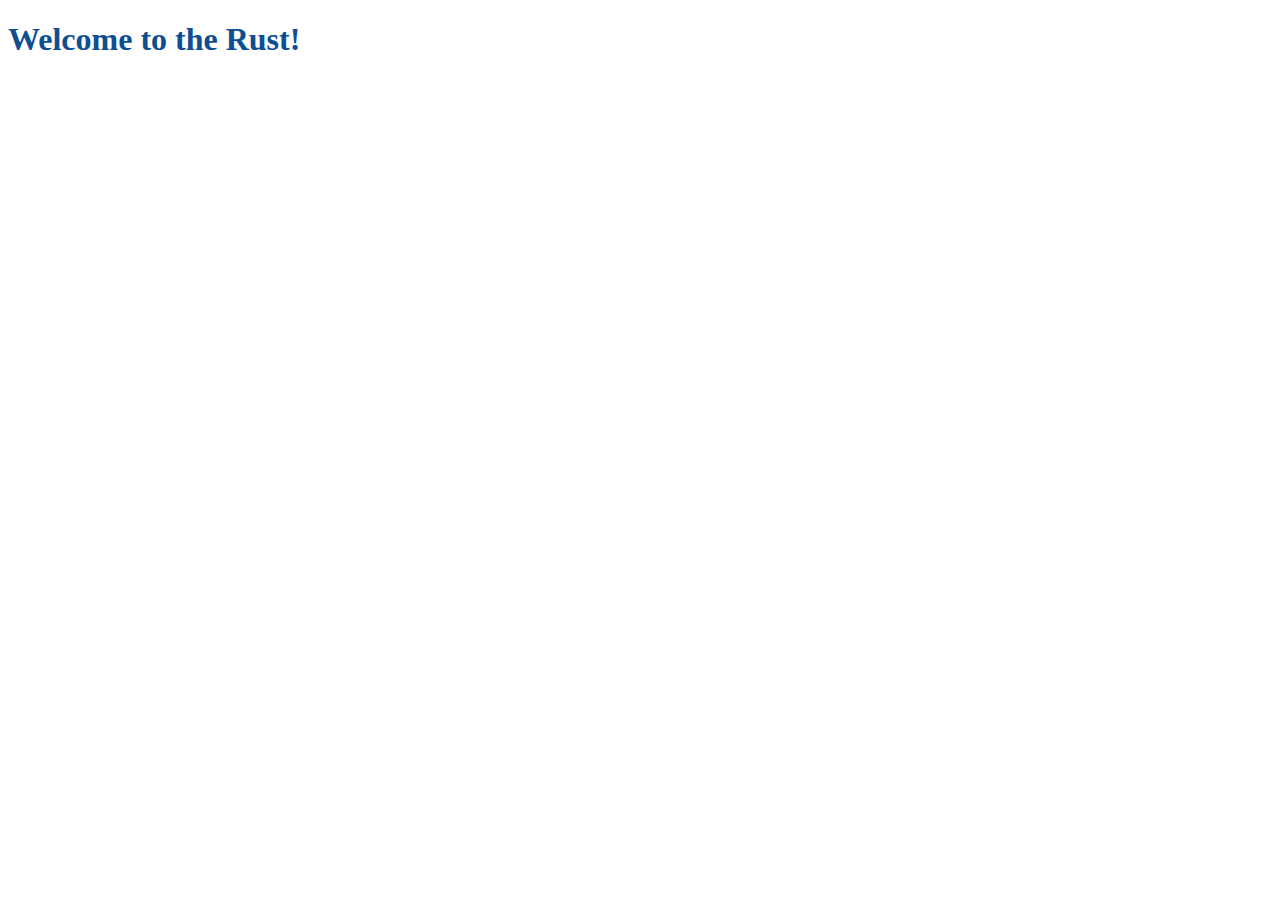
<file: public/index.html>
<!DOCTYPE html>
<html lang="en">
    <head>
        <title>Hello World</title>
        <link rel="stylesheet" href="style.css">
    </head>
    <body>
        <h1>Welcome to the Rust!</h1>
    </body>
</html>
</file>
<file: public/style.css>
h1 {
    color: rgb(15, 78, 145);
}
</file>
